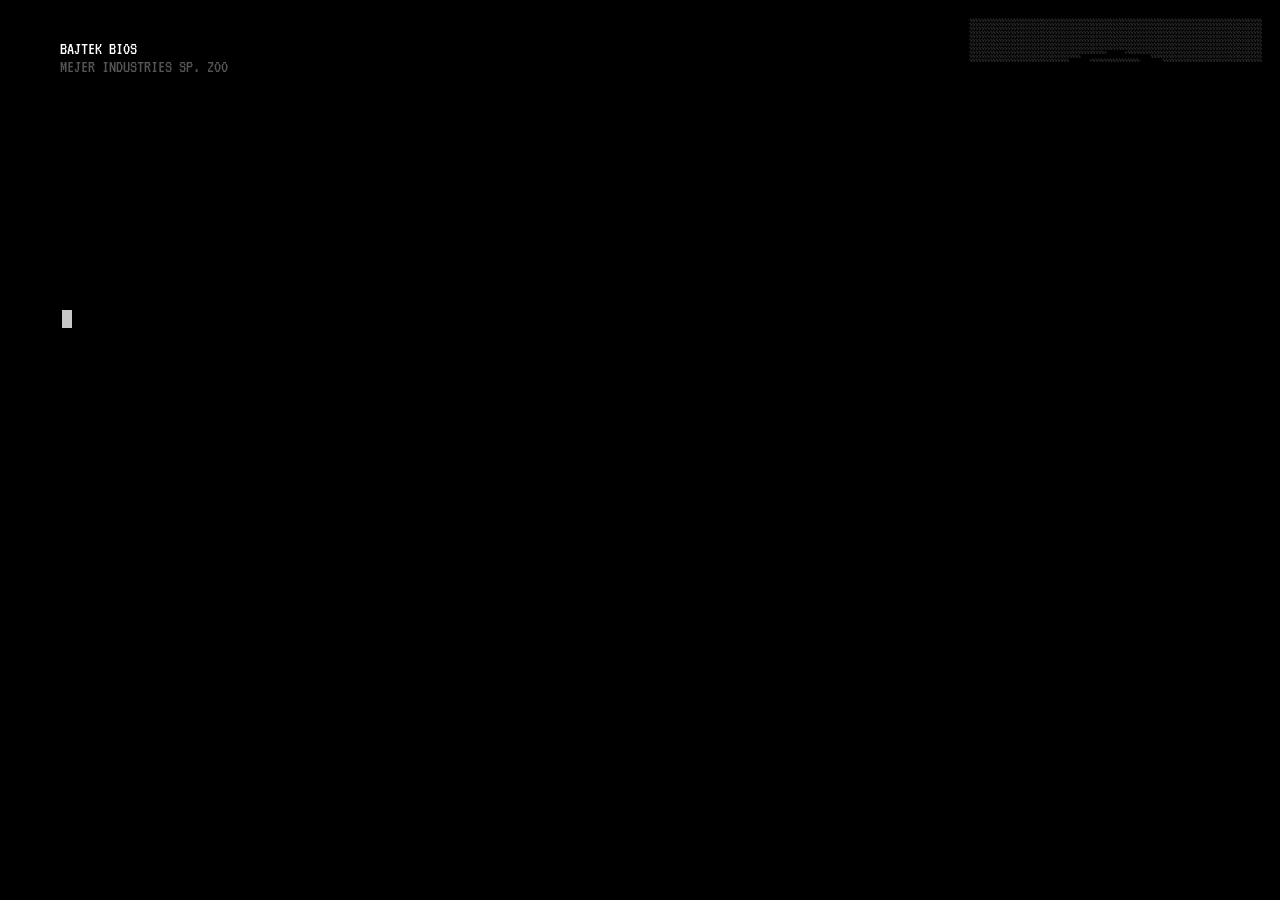
<file: docs/index.html>
<!DOCTYPE html>
<html lang="en">
<head>
  <meta charset="UTF-8">
  <meta name="viewport" content="width=device-width, initial-scale=1.0">
  <title>Bartosz Makowski</title>
  <link rel="preconnect" href="https://fonts.googleapis.com">
  <link href="https://fonts.googleapis.com/css2?family=VT323&display=swap" rel="stylesheet">
  <link rel="stylesheet" href="style.css">
</head>
<body>

  <div id="boot-screen">
    <div id="boot-lines"></div>
    <pre id="boot-ascii" aria-hidden="true">%%%%%%%%%%%%%%%%%%%%%%%%%%%%%%%%%%%%%%%%%%%%%%%%%%%%%%%%%%%%%%%%%%%%%%%%%%%%%%%%%%%%%%%%%%%%%%%%%%%%
%%%%%%%%%%%%%%%%%%%%%%%%%%%%%%%%%%%%%%%%%%%%%%%%%%%%%%%%%%%%%%%%%%%%%%%%%%%%%%%%%%%%%%%%%%%%%%%%%%%%
%%%%%%%%%%%%%%%%%%%%%%%%%%%%%%%%%%%%%%%%%%%%%%%%%%%%%%%%%%%%%%%%%%%%%%%%%%%%%%%%%%%%%%%%%%%%%%%%%%%%
%%%%%%%%%%%%%%%%%%%%%%%%%%%%%%%%%%%%%%%%%%%%%%%%%%%%%%%%%%%%%%%%%%%%%%%%%%%%%%%%%%%%%%%%%%%%%%%%%%%%
%%%%%%%%%%%%%%%%%%%%%%%%%%%%%%%%%%%%%%%%%%%%%%%%%%%%%%%%%%%%%%%%%%%%%%%%%%%%%%%%%%%%%%%%%%%%%%%%%%%%
%%%%%%%%%%%%%%%%%%%%%%%%%%%%%%%%%%%%%%%%%%%%%%%%%%%%%%%%%%%%%%%%%%%%%%%%%%%%%%%%%%%%%%%%%%%%%%%%%%%%
%%%%%%%%%%%%%%%%%%%%%%%%%%%%%%%%%%%%%%%%%%%%%%%%%%%%%%%%%%%%%%%%%%%%%%%%%%%%%%%%%%%%%%%%%%%%%%%%%%%%
%%%%%%%%%%%%%%%%%%%%%%%%%%%%%%%%%%%%%%%%%%%%%%%%%%%%%%%%%%%%%%%%%%%%%%%%%%%%%%%%%%%%%%%%%%%%%%%%%%%%
%%%%%%%%%%%%%%%%%%%%%%%%%%%%%%%%%%%%%%%%%%%%%%=      +%%%%%%%%%%%%%%%%%%%%%%%%%%%%%%%%%%%%%%%%%%%%%%
%%%%%%%%%%%%%%%%%%%%%%%%%%%%%%%%%%%%%%                        %%%%%%%%%%%%%%%%%%%%%%%%%%%%%%%%%%%%%%
%%%%%%%%%%%%%%%%%%%%%%%%%%%%%%%%%%       +%%%%%%%%%%%%%%%%-       %%%%%%%%%%%%%%%%%%%%%%%%%%%%%%%%%%
%%%%%%%%%%%%%%%%%%%%%%%%%%%%%%%     #%%%%%%%%%%%%%%%%%%%%%%%%%%=     %%%%%%%%%%%%%%%%%%%%%%%%%%%%%%%
%%%%%%%%%%%%%%%%%%%%%%%%%%%%     %%%%%%%%%%%%%%%%%%%%%%%%%%%%%%%%%%     %%%%%%%%%%%%%%%%%%%%%%%%%%%%
%%%%%%%%%%%%%%%%%%%%%%%%%%    %%%%%%%%%%%%%%%%%%%%%%%%%%%%%%%%%%%%%%%%    %%%%%%%%%%%%%%%%%%%%%%%%%%
%%%%%%%%%%%%%%%%%%%%%%%%    %%%%%%%%%%%%%%%%%%%%%%%%%%%%%%%%%%%%%%%%%%%%    %%%%%%%%%%%%%%%%%%%%%%%%
%%%%%%%%%%%%%%%%%%%%%%=   %%%%%%%%%%%%%%%%%%%%%%%%%%%%%%%%%%%%%%%%%%%%%%%%   %%%%%%%%%%%%%%%%%%%%%%%
%%%%%%%%%%%%%%%%%%%%%   =%%%%%%%%%%%%%%%%%%%%%%%%%%%%%%%%%%%%%%%%%%%%%%%%%%.   %%%%%%%%%%%%%%%%%%%%%
%%%%%%%%%%%%%%%%%%%%   %%%%%%%%%%%%%%%%%%%%%%%%%%%%%%%%%%%%%%%%%%%%%%%%%%%%%%   %%%%%%%%%%%%%%%%%%%%
%%%%%%%%%%%%%%%%%%%   %%%%%%%%%%%%%%%%%%%%%%%%%%%%%%%%%%%%%%%%%%%%%%%%%%%%%%%%   %%%%%%%%%%%%%%%%%%%
%%%%%%%%%%%%%%%%%%   %%%%%%%%%%%%%%%%%%%%%%%%%%%%%%%%%%%%%%%%%%%%%%%%%%%%%%%%%%   %%%%%%%%%%%%%%%%%%
%%%%%%%%%%%%%%%%%   %%%%%%%%%%%%%%%%%%%%%%%%%%%%%%%%%%%%%%%%%%%%%%%%%%%%%%%%%%%%   %%%%%%%%%%%%%%%%%
%%%%%%%%%%%%%%%%%%%%%%%%%%%%%%%%%%%%%%%%%%%%%%%%%%%%%%%%%%%%%%%%%%%%%%%%%%%%%%%%%%%%%%%%%%%%%%%%%%%%
%%%%%%%%%%%     %%%%%%%%%%     %%%%%%%%%%%%%%%%%%%%%%%      %%%%%%%%%%%%%       %%%%     %%%%%%%%%%%
%%%%%%%%%%%      %%%%%%%%%     %%%%%%%%%%%%%%%%%%%%%%%       %%%%%%%%%%%%       %%%%    .%%%%%%%%%%%
%%%%%%%%%%%       %%%%%%%%     %%%%%%%%%%%%%%%%%%%%%%%        %%%%%%%%%%        %%%%%%%%%%%%%%%%%%%%
%%%%%%%%%%%        %%%%%%%     %%%%%%%%%%*-*%%%%%%%%%%        *%%%%%%%%         %%%%%%%%%%%%%%%%%%%%
%%%%%%%%%%%          %%%%%     %%%%%%           %%%%%%         %%%%%%%.         %%%%    .%%%%%%%%%%%
%%%%%%%%%%%     %     %%%%     %%%%      -#:     .%%%%     :    %%%%%%    %     %%%%    .%%%%%%%%%%%
%%%%%%%%%%%     %%     %%%     %%%%%%-.%%%%%%     %%%%     %     %%%%    %%     %%%%    .%%%%%%%%%%%
%%%%%%%%%%%     %%%     %%     %%%%%%%%%%%%:      %%%%     %%    #%%     %%     %%%%    .%%%%%%%%%%%
%%%%%%%%%%%     %%%%:          %%%%%              %%%%     %%%    %     %%%     %%%%    .%%%%%%%%%%%
%%%%%%%%%%%     %%%%%%         %%%+     %%%%%     %%%%     %%%         %%%%     %%%%    .%%%%%%%%%%%
%%%%%%%%%%%     %%%%%%%        %%%     %%%%%%     %%%%     %%%%       =%%%%     %%%%    .%%%%%%%%%%%
%%%%%%%%%%%     %%%%%%%%       %%%      %%%       %%%%     %%%%%      %%%%%     %%%%    .%%%%%%%%%%%
%%%%%%%%%%%     %%%%%%%%%-     %%%%               %%%%     %%%%%#    %%%%%%     %%%%    .%%%%%%%%%%%
%%%%%%%%%%%%%%%%%%%%%%%%%%%%%%%%%%%%%%=  =%%%%%%%%%%%%%%%%%%%%%%%%%%%%%%%%%%%%%%%%%%%%%%%%%%%%%%%%%%
%%%%%%%%%%%%%%%%%%   %%%%%%%%%%%%%%%%%%%%%%%%%%%%%%%%%%%%%%%%%%%%%%%%%%%%%%%%%%   %%%%%%%%%%%%%%%%%%
%%%%%%%%%%%%%%%%%%%   %%%%%%%%%%%%%%%%%%%%%%%%%%%%%%%%%%%%%%%%%%%%%%%%%%%%%%%%   %%%%%%%%%%%%%%%%%%%
%%%%%%%%%%%%%%%%%%%%   %%%%%%%%%%%%%%%%%%%%%%%%%%%%%%%%%%%%%%%%%%%%%%%%%%%%%%   %%%%%%%%%%%%%%%%%%%%
%%%%%%%%%%%%%%%%%%%%%   %%%%%%%%%%%%%%%%%%%%%%%%%%%%%%%%%%%%%%%%%%%%%%%%%%%:   %%%%%%%%%%%%%%%%%%%%%
%%%%%%%%%%%%%%%%%%%%%%.   %%%%%%%%%%%%%%%%%%%%%%%%%%%%%%%%%%%%%%%%%%%%%%%%   *%%%%%%%%%%%%%%%%%%%%%%
%%%%%%%%%%%%%%%%%%%%%%%%    %%%%%%%%%%%%%%%%%%%%%%%%%%%%%%%%%%%%%%%%%%%%    %%%%%%%%%%%%%%%%%%%%%%%%
%%%%%%%%%%%%%%%%%%%%%%%%%%    %%%%%%%%%%%%%%%%%%%%%%%%%%%%%%%%%%%%%%%%    %%%%%%%%%%%%%%%%%%%%%%%%%%
%%%%%%%%%%%%%%%%%%%%%%%%%%%%     %%%%%%%%%%%%%%%%%%%%%%%%%%%%%%%%%%     %%%%%%%%%%%%%%%%%%%%%%%%%%%%
%%%%%%%%%%%%%%%%%%%%%%%%%%%%%%*     %%%%%%%%%%%%%%%%%%%%%%%%%%%%     %%%%%%%%%%%%%%%%%%%%%%%%%%%%%%%
%%%%%%%%%%%%%%%%%%%%%%%%%%%%%%%%%%                                %%%%%%%%%%%%%%%%%%%%%%%%%%%%%%%%%%
%%%%%%%%%%%%%%%%%%%%%%%%%%%%%%%%%%%%%%                        %%%%%%%%%%%%%%%%%%%%%%%%%%%%%%%%%%%%%%
%%%%%%%%%%%%%%%%%%%%%%%%%%%%%%%%%%%%%%%%%%%%%%%%%%%%%%%%%%%%%%%%%%%%%%%%%%%%%%%%%%%%%%%%%%%%%%%%%%%%
%%%%%%%%%%%%%%%%%%%%%%%%%%%%%%%%%%%%%%%%%%%%%%%%%%%%%%%%%%%%%%%%%%%%%%%%%%%%%%%%%%%%%%%%%%%%%%%%%%%%
%%%%%%%%%%%%%%%%%%%%%%%%%%%%%%%%%%%%%%%%%%%%%%%%%%%%%%%%%%%%%%%%%%%%%%%%%%%%%%%%%%%%%%%%%%%%%%%%%%%%
%%%%%%%%%%%%%%%%%%%%%%%%%%%%%%%%%%%%%%%%%%%%%%%%%%%%%%%%%%%%%%%%%%%%%%%%%%%%%%%%%%%%%%%%%%%%%%%%%%%%
%%%%%%%%%%%%%%%%%%%%%%%%%%%%%%%%%%%%%%%%%%%%%%%%%%%%%%%%%%%%%%%%%%%%%%%%%%%%%%%%%%%%%%%%%%%%%%%%%%%%
%%%%%%%%%%%%%%%%%%%%%%%%%%%%%%%%%%%%%%%%%%%%%%%%%%%%%%%%%%%%%%%%%%%%%%%%%%%%%%%%%%%%%%%%%%%%%%%%%%%%
%%%%%%%%%%%%%%%%%%%%%%%%%%%%%%%%%%%%%%%%%%%%%%%%%%%%%%%%%%%%%%%%%%%%%%%%%%%%%%%%%%%%%%%%%%%%%%%%%%%%
%%%%%%%%%%%%%%%%%%%%%%%%%%%%%%%%%%%%%%%%%%%%%%%%%%%%%%%%%%%%%%%%%%%%%%%%%%%%%%%%%%%%%%%%%%%%%%%%%%%%</pre>
    <span id="boot-cursor"></span>
  </div>

  <div id="loading-screen">
    <div id="loading-title">MacOSski</div>
    <div id="loading-subtitle">Bartek Makowski CV</div>
    <div id="loading-bar-outer"><div id="loading-bar-inner"></div></div>
  </div>

  <div id="desktop">

    <div id="wallpaper-mark" aria-hidden="true">BARTOSZ MAKOWSKI</div>

    <div class="desktop-icon" style="top:20px; left:20px;" ondblclick="openWindow('cv-window')">
      <div class="icon-img">
        <svg viewBox="0 0 48 48">
          <polygon points="10,2 34,2 40,8 40,46 10,46" fill="#fff" stroke="#000" stroke-width="2"/>
          <polygon points="34,2 40,8 34,8" fill="#ddd" stroke="#000" stroke-width="2"/>
          <line x1="15" y1="17" x2="35" y2="17" stroke="#aaa" stroke-width="1.5"/>
          <line x1="15" y1="22" x2="35" y2="22" stroke="#aaa" stroke-width="1.5"/>
          <line x1="15" y1="27" x2="35" y2="27" stroke="#aaa" stroke-width="1.5"/>
          <line x1="15" y1="32" x2="30" y2="32" stroke="#aaa" stroke-width="1.5"/>
          <line x1="15" y1="37" x2="33" y2="37" stroke="#aaa" stroke-width="1.5"/>
        </svg>
      </div>
      <span class="icon-label">CV.doc</span>
    </div>

    <div class="desktop-icon" style="top:120px; left:20px;" ondblclick="openWindow('skills-window')">
      <div class="icon-img">
        <svg viewBox="0 0 48 48">
          <rect x="4" y="4" width="40" height="28" rx="2" fill="#c0c0c0" stroke="#000" stroke-width="2"/>
          <rect x="8" y="8" width="32" height="20" fill="#111"/>
          <rect x="17" y="32" width="14" height="5" fill="#c0c0c0" stroke="#000" stroke-width="1.5"/>
          <rect x="11" y="37" width="26" height="3" fill="#c0c0c0" stroke="#000" stroke-width="1.5"/>
        </svg>
      </div>
      <span class="icon-label">My Computer</span>
    </div>

    <div class="desktop-icon" style="top:220px; left:20px;" ondblclick="openWindow('explorer-window')">
      <div class="icon-img">
        <svg viewBox="0 0 48 48">
          <path d="M4 16 L4 42 L44 42 L44 20 L22 20 L18 16 Z" fill="#f0d060" stroke="#000" stroke-width="2"/>
          <rect x="4" y="20" width="40" height="22" fill="#f5d870" stroke="#000" stroke-width="2"/>
        </svg>
      </div>
      <span class="icon-label">Projects</span>
    </div>

    <div class="desktop-icon" style="top:320px; left:20px;" ondblclick="openWindow('terminal-window')">
      <div class="icon-img">
        <svg viewBox="0 0 48 48">
          <rect x="4" y="4" width="40" height="40" rx="2" fill="#0a0a0a" stroke="#555" stroke-width="2"/>
          <polyline points="11,19 19,24 11,29" fill="none" stroke="#0f0" stroke-width="2.5" stroke-linecap="round" stroke-linejoin="round"/>
          <rect x="22" y="21" width="10" height="6" fill="#0f0"/>
        </svg>
      </div>
      <span class="icon-label">Terminal</span>
    </div>

    <div class="desktop-icon" style="top:420px; left:20px;" ondblclick="openWindow('about-window')">
      <div class="icon-img">
        <svg viewBox="0 0 48 48">
          <circle cx="24" cy="24" r="20" fill="#00007c" stroke="#fff" stroke-width="1.5"/>
          <circle cx="24" cy="15" r="3" fill="#fff"/>
          <rect x="21" y="21" width="6" height="14" rx="1" fill="#fff"/>
        </svg>
      </div>
      <span class="icon-label">About Me</span>
    </div>

    <div class="win95-window" id="cv-window" style="top:30px; left:160px; width:700px; height:550px;">
      <div class="title-bar" onmousedown="startDrag(event,'cv-window')">
        <span class="title-bar-text">Microsoft Word - BM_CV.doc</span>
        <div class="title-bar-controls">
          <button onclick="minimizeWindow('cv-window')">_</button>
          <button onclick="maximizeWindow('cv-window')">&#9633;</button>
          <button onclick="closeWindow('cv-window')">X</button>
        </div>
      </div>
      <div class="menu-bar">
        <span>File</span><span>Edit</span><span>View</span><span>Insert</span><span>Format</span><span>Tools</span><span>Help</span>
      </div>
      <div class="word-toolbar">
        <select><option>Times New Roman</option></select>
        <select style="width:50px"><option>12</option></select>
        <button><b>B</b></button><button><i>I</i></button><button><u>U</u></button>
      </div>
      <div class="word-ruler"></div>
      <div class="word-document">
        <div class="word-page" id="cv-content"></div>
      </div>
      <div class="status-bar">
        <div class="status-bar-field" style="flex:2;">Page 1</div>
        <div class="status-bar-field" style="flex:1;">Sec 1</div>
        <div class="status-bar-field" style="flex:1;">Col 1</div>
      </div>
    </div>

    <div class="win95-window" id="skills-window" style="top:60px; left:200px; width:540px; height:400px;">
      <div class="title-bar" onmousedown="startDrag(event,'skills-window')">
        <span class="title-bar-text">My Computer - Skills &amp; Technologies</span>
        <div class="title-bar-controls">
          <button onclick="minimizeWindow('skills-window')">_</button>
          <button onclick="maximizeWindow('skills-window')">&#9633;</button>
          <button onclick="closeWindow('skills-window')">X</button>
        </div>
      </div>
      <div class="menu-bar">
        <span>File</span><span>Edit</span><span>View</span><span>Help</span>
      </div>
      <div class="window-body mycomp-body">
        <div id="drive-row" class="drive-row"></div>
        <div id="skills-content" class="file-grid"></div>
      </div>
      <div class="status-bar">
        <div class="status-bar-field" style="flex:1;" id="skills-status"></div>
      </div>
    </div>

    <div class="win95-window" id="explorer-window" style="top:50px; left:240px; width:600px; height:420px;">
      <div class="title-bar" onmousedown="startDrag(event,'explorer-window')">
        <span class="title-bar-text">Windows Explorer - C:\Bartosz\Projects</span>
        <div class="title-bar-controls">
          <button onclick="minimizeWindow('explorer-window')">_</button>
          <button onclick="maximizeWindow('explorer-window')">&#9633;</button>
          <button onclick="closeWindow('explorer-window')">X</button>
        </div>
      </div>
      <div class="menu-bar">
        <span>File</span><span>Edit</span><span>View</span><span>Tools</span><span>Help</span>
      </div>
      <div style="display:flex; flex:1; overflow:hidden;">
        <div class="explorer-sidebar" id="explorer-sidebar"></div>
        <div class="explorer-main" id="explorer-content"></div>
      </div>
      <div class="status-bar">
        <div class="status-bar-field" style="flex:1;" id="explorer-status">0 object(s)</div>
      </div>
    </div>

    <div class="win95-window" id="terminal-window" style="top:80px; left:280px; width:560px; height:380px;">
      <div class="title-bar" onmousedown="startDrag(event,'terminal-window')">
        <span class="title-bar-text">C:\WINDOWS\system32\cmd.exe</span>
        <div class="title-bar-controls">
          <button onclick="minimizeWindow('terminal-window')">_</button>
          <button onclick="maximizeWindow('terminal-window')">&#9633;</button>
          <button onclick="closeWindow('terminal-window')">X</button>
        </div>
      </div>
      <div class="terminal-body" id="terminal-output"><span class="output">MAKOWSKI_OS [Version 2.0.2026]
(C) Bartosz Makowski. All rights reserved.

Type <span class="highlight">help</span> for available commands.

</span></div>
      <div class="terminal-input-line" style="padding:0 12px 8px; background:#000;">
        <span class="prompt">C:\Bartosz&gt; </span>
        <input type="text" id="terminal-input" autocomplete="off" spellcheck="false">
      </div>
    </div>

    <div class="win95-window" id="about-window" style="top:100px; left:320px; width:420px; height:360px;">
      <div class="title-bar" onmousedown="startDrag(event,'about-window')">
        <span class="title-bar-text">About - Bartosz Makowski</span>
        <div class="title-bar-controls">
          <button onclick="closeWindow('about-window')">X</button>
        </div>
      </div>
      <div class="window-body" style="background:#c0c0c0; padding:20px; display:flex; flex-direction:column; align-items:center; text-align:center;">
        <div id="about-photo" style="margin-bottom:10px;"></div>
        <div id="about-name" style="font-size:18px; font-weight:bold; margin-bottom:6px;"></div>
        <div id="about-title" style="font-size:12px; color:#555; margin-bottom:14px;"></div>
        <div id="about-text" style="font-size:11px; text-align:left; line-height:1.6; max-width:340px; border:1px inset; border-color:grey #fff #fff grey; background:#fff; padding:12px;"></div>
        <div id="about-links" style="margin-top:12px; font-size:11px;"></div>
      </div>
    </div>

  </div>

  <div id="taskbar">
    <button id="start-btn" onclick="toggleStartMenu()">
      <svg class="start-logo" viewBox="0 0 18 18">
        <rect x="1" y="1" width="7" height="7" fill="#f44336"/>
        <rect x="10" y="1" width="7" height="7" fill="#4caf50"/>
        <rect x="1" y="10" width="7" height="7" fill="#2196f3"/>
        <rect x="10" y="10" width="7" height="7" fill="#ffc107"/>
      </svg>
      Start
    </button>
    <div class="taskbar-items" id="taskbar-items"></div>
    <div id="taskbar-clock"></div>
  </div>

  <div id="start-menu">
    <div class="start-menu-sidebar"><span>Bartosz Makowski</span></div>
    <div class="start-menu-items">
      <div class="start-menu-item" onclick="openWindow('cv-window');closeStartMenu();">
        <span class="sm-icon"><svg width="20" height="20" viewBox="0 0 48 48"><polygon points="10,2 34,2 40,8 40,46 10,46" fill="#fff" stroke="#000" stroke-width="3"/><polygon points="34,2 40,8 34,8" fill="#ddd" stroke="#000" stroke-width="3"/><line x1="15" y1="17" x2="35" y2="17" stroke="#aaa" stroke-width="2"/><line x1="15" y1="24" x2="35" y2="24" stroke="#aaa" stroke-width="2"/><line x1="15" y1="31" x2="30" y2="31" stroke="#aaa" stroke-width="2"/></svg></span> CV.doc
      </div>
      <div class="start-menu-item" onclick="openWindow('skills-window');closeStartMenu();">
        <span class="sm-icon"><svg width="20" height="20" viewBox="0 0 48 48"><rect x="4" y="4" width="40" height="28" rx="2" fill="#c0c0c0" stroke="#000" stroke-width="3"/><rect x="8" y="8" width="32" height="20" fill="#111"/><rect x="17" y="32" width="14" height="5" fill="#c0c0c0" stroke="#000" stroke-width="2"/><rect x="11" y="37" width="26" height="3" fill="#c0c0c0" stroke="#000" stroke-width="2"/></svg></span> My Computer
      </div>
      <div class="start-menu-item" onclick="openWindow('explorer-window');closeStartMenu();">
        <span class="sm-icon"><svg width="20" height="20" viewBox="0 0 48 48"><path d="M4 16 L4 42 L44 42 L44 20 L22 20 L18 16 Z" fill="#f0d060" stroke="#000" stroke-width="3"/><rect x="4" y="20" width="40" height="22" fill="#f5d870" stroke="#000" stroke-width="3"/></svg></span> Projects
      </div>
      <div class="start-menu-item" onclick="openWindow('terminal-window');closeStartMenu();">
        <span class="sm-icon"><svg width="20" height="20" viewBox="0 0 48 48"><rect x="4" y="4" width="40" height="40" rx="2" fill="#0a0a0a" stroke="#555" stroke-width="3"/><polyline points="11,19 19,24 11,29" fill="none" stroke="#0f0" stroke-width="3" stroke-linecap="round" stroke-linejoin="round"/><rect x="22" y="21" width="10" height="6" fill="#0f0"/></svg></span> Terminal
      </div>
      <div class="start-menu-item" onclick="openWindow('about-window');closeStartMenu();">
        <span class="sm-icon"><svg width="20" height="20" viewBox="0 0 48 48"><circle cx="24" cy="24" r="20" fill="#00007c" stroke="#fff" stroke-width="2"/><circle cx="24" cy="15" r="3" fill="#fff"/><rect x="21" y="21" width="6" height="14" rx="1" fill="#fff"/></svg></span> About Me
      </div>
      <div class="start-menu-divider"></div>
      <div id="start-menu-links"></div>
    </div>
  </div>

  <script src="config.js"></script>
  <script src="app.js"></script>

</body>
</html>
</file>
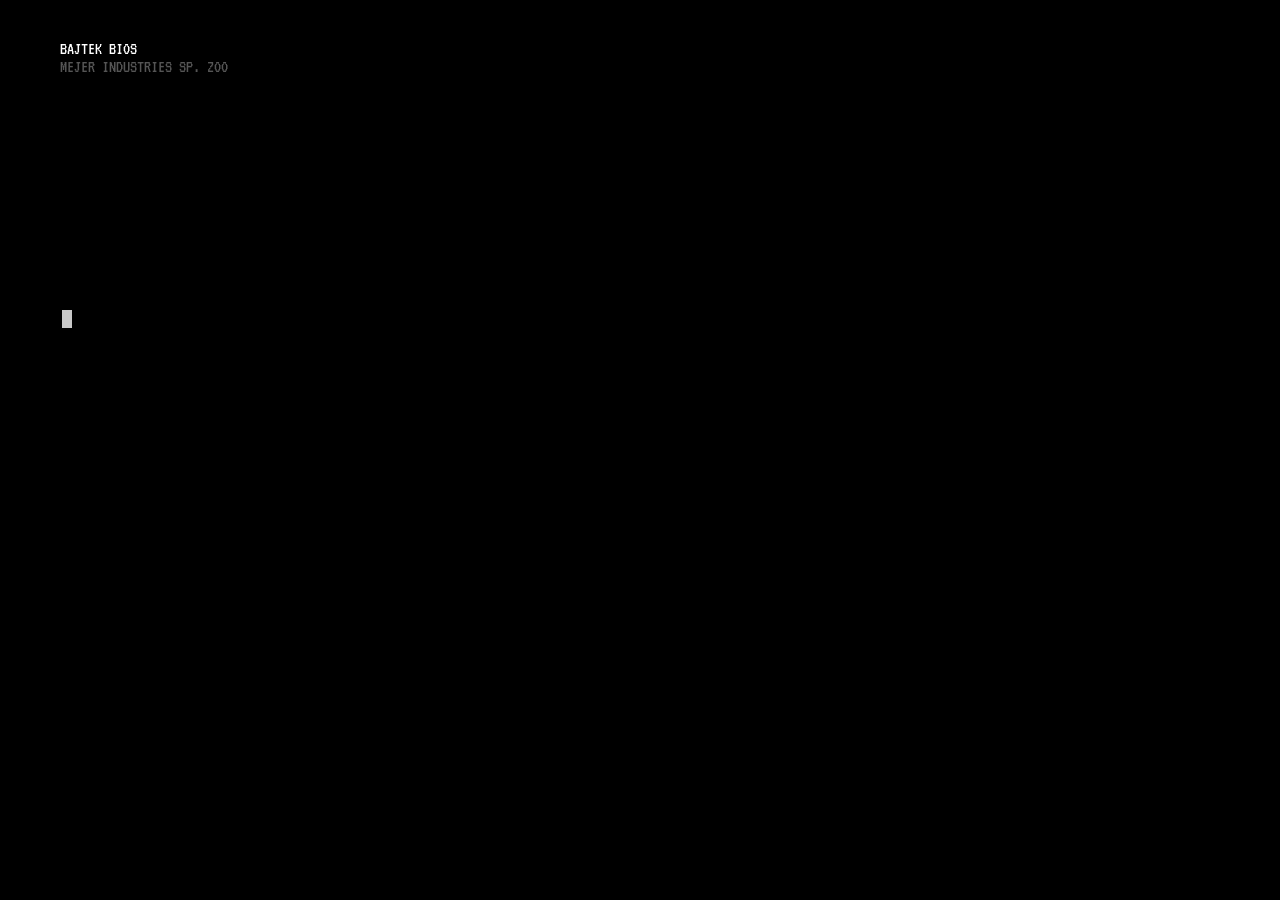
<file: public/index.html>
<!DOCTYPE html>
<html lang="en">
<head>
  <meta charset="UTF-8">
  <meta name="viewport" content="width=device-width, initial-scale=1.0">
  <title>Bartosz Makowski</title>
  <link rel="preconnect" href="https://fonts.googleapis.com">
  <link href="https://fonts.googleapis.com/css2?family=VT323&display=swap" rel="stylesheet">
  <link rel="stylesheet" href="style.css">
</head>
<body>

  <div id="boot-screen">
    <div id="boot-lines"></div>
    <span id="boot-cursor"></span>
  </div>

  <div id="loading-screen">
    <div id="loading-title">MacOSski</div>
    <div id="loading-subtitle">Bartek Makowski CV</div>
    <div id="loading-bar-outer"><div id="loading-bar-inner"></div></div>
  </div>

  <div id="desktop">

    <div class="desktop-icon" style="top:20px; left:20px;" ondblclick="openWindow('cv-window')">
      <div class="icon-img">
        <svg viewBox="0 0 48 48">
          <polygon points="10,2 34,2 40,8 40,46 10,46" fill="#fff" stroke="#000" stroke-width="2"/>
          <polygon points="34,2 40,8 34,8" fill="#ddd" stroke="#000" stroke-width="2"/>
          <line x1="15" y1="17" x2="35" y2="17" stroke="#aaa" stroke-width="1.5"/>
          <line x1="15" y1="22" x2="35" y2="22" stroke="#aaa" stroke-width="1.5"/>
          <line x1="15" y1="27" x2="35" y2="27" stroke="#aaa" stroke-width="1.5"/>
          <line x1="15" y1="32" x2="30" y2="32" stroke="#aaa" stroke-width="1.5"/>
          <line x1="15" y1="37" x2="33" y2="37" stroke="#aaa" stroke-width="1.5"/>
        </svg>
      </div>
      <span class="icon-label">CV.doc</span>
    </div>

    <div class="desktop-icon" style="top:120px; left:20px;" ondblclick="openWindow('skills-window')">
      <div class="icon-img">
        <svg viewBox="0 0 48 48">
          <rect x="4" y="4" width="40" height="28" rx="2" fill="#c0c0c0" stroke="#000" stroke-width="2"/>
          <rect x="8" y="8" width="32" height="20" fill="#111"/>
          <rect x="17" y="32" width="14" height="5" fill="#c0c0c0" stroke="#000" stroke-width="1.5"/>
          <rect x="11" y="37" width="26" height="3" fill="#c0c0c0" stroke="#000" stroke-width="1.5"/>
        </svg>
      </div>
      <span class="icon-label">My Computer</span>
    </div>

    <div class="desktop-icon" style="top:220px; left:20px;" ondblclick="openWindow('explorer-window')">
      <div class="icon-img">
        <svg viewBox="0 0 48 48">
          <path d="M4 16 L4 42 L44 42 L44 20 L22 20 L18 16 Z" fill="#f0d060" stroke="#000" stroke-width="2"/>
          <rect x="4" y="20" width="40" height="22" fill="#f5d870" stroke="#000" stroke-width="2"/>
        </svg>
      </div>
      <span class="icon-label">Projects</span>
    </div>

    <div class="desktop-icon" style="top:320px; left:20px;" ondblclick="openWindow('terminal-window')">
      <div class="icon-img">
        <svg viewBox="0 0 48 48">
          <rect x="4" y="4" width="40" height="40" rx="2" fill="#0a0a0a" stroke="#555" stroke-width="2"/>
          <polyline points="11,19 19,24 11,29" fill="none" stroke="#0f0" stroke-width="2.5" stroke-linecap="round" stroke-linejoin="round"/>
          <rect x="22" y="21" width="10" height="6" fill="#0f0"/>
        </svg>
      </div>
      <span class="icon-label">Terminal</span>
    </div>

    <div class="desktop-icon" style="top:420px; left:20px;" ondblclick="openWindow('about-window')">
      <div class="icon-img">
        <svg viewBox="0 0 48 48">
          <circle cx="24" cy="24" r="20" fill="#00007c" stroke="#fff" stroke-width="1.5"/>
          <circle cx="24" cy="15" r="3" fill="#fff"/>
          <rect x="21" y="21" width="6" height="14" rx="1" fill="#fff"/>
        </svg>
      </div>
      <span class="icon-label">About Me</span>
    </div>

    <div class="win95-window" id="cv-window" style="top:30px; left:160px; width:700px; height:550px;">
      <div class="title-bar" onmousedown="startDrag(event,'cv-window')">
        <span class="title-bar-text">Microsoft Word - BM_CV.doc</span>
        <div class="title-bar-controls">
          <button onclick="minimizeWindow('cv-window')">_</button>
          <button onclick="maximizeWindow('cv-window')">&#9633;</button>
          <button onclick="closeWindow('cv-window')">X</button>
        </div>
      </div>
      <div class="menu-bar">
        <span>File</span><span>Edit</span><span>View</span><span>Insert</span><span>Format</span><span>Tools</span><span>Help</span>
      </div>
      <div class="word-toolbar">
        <select><option>Times New Roman</option></select>
        <select style="width:50px"><option>12</option></select>
        <button><b>B</b></button><button><i>I</i></button><button><u>U</u></button>
      </div>
      <div class="word-ruler"></div>
      <div class="word-document">
        <div class="word-page" id="cv-content"></div>
      </div>
      <div class="status-bar">
        <div class="status-bar-field" style="flex:2;">Page 1</div>
        <div class="status-bar-field" style="flex:1;">Sec 1</div>
        <div class="status-bar-field" style="flex:1;">Col 1</div>
      </div>
    </div>

    <div class="win95-window" id="skills-window" style="top:60px; left:200px; width:520px; height:460px;">
      <div class="title-bar" onmousedown="startDrag(event,'skills-window')">
        <span class="title-bar-text">My Computer - Skills &amp; Technologies</span>
        <div class="title-bar-controls">
          <button onclick="minimizeWindow('skills-window')">_</button>
          <button onclick="maximizeWindow('skills-window')">&#9633;</button>
          <button onclick="closeWindow('skills-window')">X</button>
        </div>
      </div>
      <div class="window-body" style="background:#c0c0c0;">
        <div id="skills-content" class="skills-content"></div>
      </div>
    </div>

    <div class="win95-window" id="explorer-window" style="top:50px; left:240px; width:600px; height:420px;">
      <div class="title-bar" onmousedown="startDrag(event,'explorer-window')">
        <span class="title-bar-text">Windows Explorer - C:\Bartosz\Projects</span>
        <div class="title-bar-controls">
          <button onclick="minimizeWindow('explorer-window')">_</button>
          <button onclick="maximizeWindow('explorer-window')">&#9633;</button>
          <button onclick="closeWindow('explorer-window')">X</button>
        </div>
      </div>
      <div class="menu-bar">
        <span>File</span><span>Edit</span><span>View</span><span>Tools</span><span>Help</span>
      </div>
      <div style="display:flex; flex:1; overflow:hidden;">
        <div class="explorer-sidebar" id="explorer-sidebar"></div>
        <div class="explorer-main" id="explorer-content"></div>
      </div>
      <div class="status-bar">
        <div class="status-bar-field" style="flex:1;" id="explorer-status">0 object(s)</div>
      </div>
    </div>

    <div class="win95-window" id="terminal-window" style="top:80px; left:280px; width:560px; height:380px;">
      <div class="title-bar" onmousedown="startDrag(event,'terminal-window')">
        <span class="title-bar-text">C:\WINDOWS\system32\cmd.exe</span>
        <div class="title-bar-controls">
          <button onclick="minimizeWindow('terminal-window')">_</button>
          <button onclick="maximizeWindow('terminal-window')">&#9633;</button>
          <button onclick="closeWindow('terminal-window')">X</button>
        </div>
      </div>
      <div class="terminal-body" id="terminal-output"><span class="output">MAKOWSKI_OS [Version 1.0.2026]
(C) Bartosz Makowski. All rights reserved.

Type <span class="highlight">help</span> for available commands.

</span></div>
      <div class="terminal-input-line" style="padding:0 12px 8px; background:#000;">
        <span class="prompt">C:\Bartosz&gt; </span>
        <input type="text" id="terminal-input" autocomplete="off" spellcheck="false">
      </div>
    </div>

    <div class="win95-window" id="about-window" style="top:100px; left:320px; width:420px; height:360px;">
      <div class="title-bar" onmousedown="startDrag(event,'about-window')">
        <span class="title-bar-text">About - Bartosz Makowski</span>
        <div class="title-bar-controls">
          <button onclick="closeWindow('about-window')">X</button>
        </div>
      </div>
      <div class="window-body" style="background:#c0c0c0; padding:20px; display:flex; flex-direction:column; align-items:center; text-align:center;">
        <div id="about-photo" style="margin-bottom:10px;"></div>
        <div id="about-name" style="font-size:18px; font-weight:bold; margin-bottom:6px;"></div>
        <div id="about-title" style="font-size:12px; color:#555; margin-bottom:14px;"></div>
        <div id="about-text" style="font-size:11px; text-align:left; line-height:1.6; max-width:340px; border:1px inset; border-color:grey #fff #fff grey; background:#fff; padding:12px;"></div>
        <div id="about-links" style="margin-top:12px; font-size:11px;"></div>
      </div>
    </div>

  </div>

  <div id="taskbar">
    <button id="start-btn" onclick="toggleStartMenu()">
      <svg class="start-logo" viewBox="0 0 18 18">
        <rect x="1" y="1" width="7" height="7" fill="#f44336"/>
        <rect x="10" y="1" width="7" height="7" fill="#4caf50"/>
        <rect x="1" y="10" width="7" height="7" fill="#2196f3"/>
        <rect x="10" y="10" width="7" height="7" fill="#ffc107"/>
      </svg>
      Start
    </button>
    <div class="taskbar-items" id="taskbar-items"></div>
    <div id="taskbar-clock"></div>
  </div>

  <div id="start-menu">
    <div class="start-menu-sidebar"><span>Bartosz Makowski</span></div>
    <div class="start-menu-items">
      <div class="start-menu-item" onclick="openWindow('cv-window');closeStartMenu();">
        <span class="sm-icon"><svg width="20" height="20" viewBox="0 0 48 48"><polygon points="10,2 34,2 40,8 40,46 10,46" fill="#fff" stroke="#000" stroke-width="3"/><polygon points="34,2 40,8 34,8" fill="#ddd" stroke="#000" stroke-width="3"/><line x1="15" y1="17" x2="35" y2="17" stroke="#aaa" stroke-width="2"/><line x1="15" y1="24" x2="35" y2="24" stroke="#aaa" stroke-width="2"/><line x1="15" y1="31" x2="30" y2="31" stroke="#aaa" stroke-width="2"/></svg></span> CV.doc
      </div>
      <div class="start-menu-item" onclick="openWindow('skills-window');closeStartMenu();">
        <span class="sm-icon"><svg width="20" height="20" viewBox="0 0 48 48"><rect x="4" y="4" width="40" height="28" rx="2" fill="#c0c0c0" stroke="#000" stroke-width="3"/><rect x="8" y="8" width="32" height="20" fill="#111"/><rect x="17" y="32" width="14" height="5" fill="#c0c0c0" stroke="#000" stroke-width="2"/><rect x="11" y="37" width="26" height="3" fill="#c0c0c0" stroke="#000" stroke-width="2"/></svg></span> My Computer
      </div>
      <div class="start-menu-item" onclick="openWindow('explorer-window');closeStartMenu();">
        <span class="sm-icon"><svg width="20" height="20" viewBox="0 0 48 48"><path d="M4 16 L4 42 L44 42 L44 20 L22 20 L18 16 Z" fill="#f0d060" stroke="#000" stroke-width="3"/><rect x="4" y="20" width="40" height="22" fill="#f5d870" stroke="#000" stroke-width="3"/></svg></span> Projects
      </div>
      <div class="start-menu-item" onclick="openWindow('terminal-window');closeStartMenu();">
        <span class="sm-icon"><svg width="20" height="20" viewBox="0 0 48 48"><rect x="4" y="4" width="40" height="40" rx="2" fill="#0a0a0a" stroke="#555" stroke-width="3"/><polyline points="11,19 19,24 11,29" fill="none" stroke="#0f0" stroke-width="3" stroke-linecap="round" stroke-linejoin="round"/><rect x="22" y="21" width="10" height="6" fill="#0f0"/></svg></span> Terminal
      </div>
      <div class="start-menu-item" onclick="openWindow('about-window');closeStartMenu();">
        <span class="sm-icon"><svg width="20" height="20" viewBox="0 0 48 48"><circle cx="24" cy="24" r="20" fill="#00007c" stroke="#fff" stroke-width="2"/><circle cx="24" cy="15" r="3" fill="#fff"/><rect x="21" y="21" width="6" height="14" rx="1" fill="#fff"/></svg></span> About Me
      </div>
      <div class="start-menu-divider"></div>
      <div id="start-menu-links"></div>
    </div>
  </div>

  <script src="config.js"></script>
  <script src="app.js"></script>

</body>
</html>
</file>
<file: docs/style.css>
*, *::before, *::after {
  margin: 0;
  padding: 0;
  box-sizing: border-box;
}

html, body {
  width: 100%;
  height: 100%;
  overflow: hidden;
  font-family: 'MS Sans Serif', 'Segoe UI', Tahoma, Arial, sans-serif;
  font-size: 11px;
  background: #066c41;
  user-select: none;
}

#boot-screen {
  position: fixed;
  inset: 0;
  z-index: 10000;
  background: #000;
  display: flex;
  flex-direction: column;
  justify-content: flex-start;
  padding: 40px 60px;
  font-family: 'VT323', monospace;
  font-size: 18px;
  color: #c8c8c8;
  overflow: hidden;
  transition: opacity 0.6s;
}

#boot-ascii {
  position: absolute;
  top: 18px;
  right: 18px;
  margin: 0;
  color: rgba(200, 200, 200, 0.38);
  text-shadow: 1px 1px rgba(0, 0, 0, 0.45);
  font-size: clamp(2px, 0.38vw, 6px);
  line-height: 0.82;
  letter-spacing: 0;
  white-space: pre;
  pointer-events: none;
  user-select: none;
  max-width: 42vw;
  overflow: hidden;
}

#boot-screen.hidden {
  opacity: 0;
  pointer-events: none;
}

#boot-lines span {
  display: block;
  opacity: 0;
  white-space: pre;
}

#boot-lines span.visible {
  opacity: 1;
}

#boot-ascii span {
  display: block;
  opacity: 0;
  white-space: pre;
}

#boot-ascii span.visible {
  opacity: 1;
}

.boot-green  { color: #4caf50; }
.boot-yellow { color: #f0d060; }
.boot-white  { color: #fff; }
.boot-dim    { color: #555; }

#boot-cursor {
  display: inline-block;
  width: 10px;
  height: 18px;
  background: #c8c8c8;
  animation: blink-cursor 0.7s step-end infinite;
  vertical-align: bottom;
  margin-left: 2px;
}

@keyframes blink-cursor {
  0%, 100% { opacity: 1; }
  50%      { opacity: 0; }
}

#loading-screen {
  position: fixed;
  inset: 0;
  z-index: 9999;
  background: #3b3327;
  display: none;
  flex-direction: column;
  align-items: center;
  justify-content: center;
  font-family: 'VT323', monospace;
  background-image:
    repeating-linear-gradient(0deg, rgba(0,0,0,.15) 0px, rgba(0,0,0,.15) 2px, transparent 2px, transparent 4px),
    repeating-linear-gradient(90deg, rgba(0,0,0,.1) 0px, rgba(0,0,0,.1) 2px, transparent 2px, transparent 4px);
  transition: opacity 0.5s;
}

@media (max-width: 900px) {
  #boot-ascii {
    font-size: clamp(2px, 0.52vw, 4px);
    max-width: 48vw;
    opacity: 0.65;
  }
}

#loading-screen.hidden {
  opacity: 0;
  pointer-events: none;
}

#loading-title {
  font-size: 36px;
  color: #fff;
  margin-bottom: 6px;
  text-shadow: 2px 2px #000;
}

#loading-subtitle {
  font-size: 16px;
  color: #aaa;
  margin-bottom: 30px;
}

#loading-bar-outer {
  width: 300px;
  height: 22px;
  border: 2px solid #555;
  background: #222;
  padding: 2px;
}

#loading-bar-inner {
  width: 0%;
  height: 100%;
  background: #5aff5a;
  box-shadow: 0 0 8px rgba(90,255,90,0.5);
  transition: width 0.3s;
}

#desktop {
  position: fixed;
  inset: 0;
  bottom: 36px;
  background:
    radial-gradient(ellipse at center, #0a7a34 0%, #015f1d 55%, #013d13 100%);
  display: none;
  overflow: hidden;
}

#desktop.visible {
  display: block;
}

#desktop::after {
  content: '';
  position: absolute;
  inset: 0;
  pointer-events: none;
  z-index: 9000;
  background: repeating-linear-gradient(
    0deg,
    rgba(0,0,0,0.06) 0px,
    rgba(0,0,0,0.06) 1px,
    transparent 1px,
    transparent 3px
  );
}

.desktop-icon {
  position: absolute;
  width: 75px;
  text-align: center;
  cursor: pointer;
  padding: 4px;
}

.desktop-icon:hover .icon-label,
.desktop-icon:focus .icon-label {
  background: #000076;
  color: #fff;
}

.desktop-icon img,
.desktop-icon .icon-img {
  width: 48px;
  height: 48px;
  image-rendering: pixelated;
}

.icon-label {
  display: block;
  margin-top: 2px;
  font-size: 11px;
  color: #fff;
  text-shadow: 1px 1px #000;
  padding: 1px 3px;
  word-wrap: break-word;
}

.icon-img {
  display: flex;
  align-items: center;
  justify-content: center;
  margin: 0 auto;
}

.icon-img svg {
  width: 48px;
  height: 48px;
}

.win95-window {
  position: absolute;
  background: #c0c0c0;
  border: 2px outset #fff;
  border-color: #fafafa #5a5a5a #5a5a5a #fafafa;
  box-shadow: 1px 1px 0 #000;
  display: none;
  min-width: 320px;
  min-height: 200px;
  flex-direction: column;
  z-index: 100;
}

.win95-window.open {
  display: flex;
}

.win95-window.maximized {
  top: 0 !important;
  left: 0 !important;
  width: 100% !important;
  height: calc(100vh - 36px) !important;
}

.title-bar {
  display: flex;
  align-items: center;
  padding: 2px 3px;
  background: linear-gradient(90deg, #00007c, #1084d0);
  color: #fff;
  font-weight: bold;
  font-size: 12px;
  cursor: grab;
  flex-shrink: 0;
  height: 22px;
}

.title-bar.inactive {
  background: linear-gradient(90deg, #7b7d7b, #a0a0a0);
}

.title-bar-text {
  flex: 1;
  padding-left: 3px;
  white-space: nowrap;
  overflow: hidden;
  text-overflow: ellipsis;
}

.title-bar-controls {
  display: flex;
  gap: 2px;
}

.title-bar-controls button {
  width: 18px;
  height: 16px;
  border: 2px outset #fff;
  border-color: #fafafa #5a5a5a #5a5a5a #fafafa;
  background: #c0c0c0;
  font-size: 10px;
  display: flex;
  align-items: center;
  justify-content: center;
  cursor: pointer;
  padding: 0;
  line-height: 1;
  font-family: 'MS Sans Serif', Arial, sans-serif;
  font-weight: bold;
}

.title-bar-controls button:active {
  border-color: #5a5a5a #fafafa #fafafa #5a5a5a;
}

.window-body {
  flex: 1;
  overflow: auto;
  border: 2px inset #fff;
  border-color: grey #fff #fff grey;
  margin: 2px;
  padding: 0;
  background: #fff;
}

.menu-bar {
  display: flex;
  gap: 0;
  padding: 1px 2px;
  background: #c0c0c0;
  border-bottom: 1px solid #808080;
  flex-shrink: 0;
}

.menu-bar span {
  padding: 2px 8px;
  cursor: pointer;
  font-size: 11px;
}

.menu-bar span:hover {
  background: #00007c;
  color: #fff;
}

.status-bar {
  display: flex;
  height: 20px;
  border-top: 1px solid #fff;
  background: #c0c0c0;
  font-size: 11px;
  align-items: center;
  padding: 0 4px;
  flex-shrink: 0;
}

.status-bar-field {
  border: 1px inset #fff;
  border-color: grey #fff #fff grey;
  padding: 0 6px;
  margin-right: 4px;
  height: 16px;
  display: flex;
  align-items: center;
}

.word-toolbar {
  display: flex;
  gap: 1px;
  padding: 2px 4px;
  background: #c0c0c0;
  flex-shrink: 0;
  flex-wrap: wrap;
  border-bottom: 1px solid #808080;
}

.word-toolbar button {
  width: 24px;
  height: 22px;
  border: 1px outset #fff;
  border-color: #fafafa #808080 #808080 #fafafa;
  background: #c0c0c0;
  cursor: pointer;
  font-size: 10px;
  display: flex;
  align-items: center;
  justify-content: center;
}

.word-toolbar button:active {
  border-color: #808080 #fafafa #fafafa #808080;
}

.word-toolbar select {
  height: 22px;
  border: 1px inset;
  border-color: grey #fff #fff grey;
  font-size: 11px;
  background: #fff;
  padding: 0 2px;
}

.word-ruler {
  height: 18px;
  background: #fff;
  border-bottom: 1px solid #808080;
  position: relative;
  flex-shrink: 0;
  overflow: hidden;
}

.word-ruler::before {
  content: '';
  position: absolute;
  top: 12px;
  left: 60px;
  right: 60px;
  height: 1px;
  background: #000;
}

.word-document {
  flex: 1;
  background: #808080;
  overflow: auto;
  display: flex;
  justify-content: center;
  align-items: flex-start;
  padding: 20px;
}

.word-page {
  width: 600px;
  min-height: 800px;
  background: #fff;
  box-shadow: 2px 2px 8px rgba(0,0,0,0.3);
  padding: 60px;
  font-family: 'Times New Roman', Times, serif;
  font-size: 12pt;
  line-height: 1.5;
  color: #000;
}

.word-page h1 {
  font-size: 22pt;
  margin-bottom: 4px;
  color: #304263;
  border-bottom: 2px solid #304263;
  padding-bottom: 4px;
}

.word-page h2 {
  font-size: 14pt;
  color: #304263;
  margin-top: 16px;
  margin-bottom: 6px;
  border-bottom: 1px solid #ccc;
  padding-bottom: 2px;
}

.word-page h3 {
  font-size: 12pt;
  margin-top: 10px;
  margin-bottom: 2px;
}

.word-page .section-entry {
  margin-bottom: 10px;
  padding-left: 10px;
  border-left: 3px solid #e0e0e0;
}

.word-page .section-entry.highlight {
  border-left-color: #d4af37;
}

.word-page .entry-date {
  float: right;
  font-weight: bold;
  font-size: 10pt;
  color: #555;
}

.word-page .entry-subtitle {
  font-style: italic;
  color: #555;
  font-size: 10pt;
}

.word-page ul {
  margin: 4px 0 4px 20px;
  font-size: 10pt;
}

.word-page ul li {
  margin-bottom: 2px;
}

.word-page .contact-line {
  font-size: 10pt;
  color: #555;
  margin-bottom: 2px;
}

.word-page .skills-grid {
  display: flex;
  flex-wrap: wrap;
  gap: 6px;
  margin-top: 4px;
}

.word-page .skill-tag {
  display: inline-block;
  background: #304263;
  color: #fff;
  padding: 2px 8px;
  font-size: 9pt;
  border-radius: 2px;
}

.word-page .skill-tag.beginner {
  background: #808080;
}

.terminal-body {
  background: #000;
  color: #0f0;
  font-family: 'VT323', monospace;
  font-size: 16px;
  padding: 12px;
  flex: 1;
  overflow: auto;
  white-space: pre-wrap;
  word-wrap: break-word;
}

.terminal-body .prompt    { color: #0f0; }
.terminal-body .output    { color: #0f0; }
.terminal-body .cmd       { color: #fff; }
.terminal-body .highlight { color: #f0d060; }
.terminal-body .error     { color: #ff4444; }

.terminal-input-line {
  display: flex;
  align-items: center;
  color: #0f0;
  font-family: 'VT323', monospace;
  font-size: 16px;
  background: transparent;
  border: none;
  padding: 0;
}

.terminal-input-line span {
  white-space: pre;
}

#terminal-input {
  flex: 1;
  background: transparent;
  border: none;
  outline: none;
  color: #fff;
  font-family: 'VT323', monospace;
  font-size: 16px;
  caret-color: #0f0;
}

.explorer-sidebar {
  width: 180px;
  background: #fff;
  border-right: 2px inset;
  border-color: grey #fff #fff grey;
  overflow: auto;
  padding: 4px;
  font-size: 11px;
  flex-shrink: 0;
}

.explorer-sidebar .tree-item {
  padding: 2px 4px 2px 16px;
  cursor: pointer;
  white-space: nowrap;
}

.explorer-sidebar .tree-item:hover,
.explorer-sidebar .tree-item.active-tree {
  background: #000076;
  color: #fff;
}

.explorer-main {
  flex: 1;
  overflow: auto;
  padding: 10px;
  display: flex;
  flex-wrap: wrap;
  gap: 12px;
  align-content: flex-start;
  background: #fff;
}

.explorer-item {
  width: 80px;
  text-align: center;
  cursor: pointer;
  padding: 6px 2px;
}

.explorer-item:hover {
  background: #000076;
  color: #fff;
}

.explorer-item .exp-icon {
  font-size: 36px;
  margin-bottom: 2px;
  display: block;
}

.explorer-item .exp-label {
  font-size: 11px;
  word-wrap: break-word;
}

.mycomp-body {
  display: flex;
  flex-direction: column;
  background: #fff;
}

.drive-row {
  display: flex;
  gap: 8px;
  padding: 12px;
  border-bottom: 1px solid #c0c0c0;
  flex-shrink: 0;
}

.drive {
  width: 96px;
  padding: 4px 2px;
  text-align: center;
  cursor: pointer;
  font-size: 11px;
}

.drive svg { display: block; margin: 0 auto 4px; }

.drive.selected span {
  background: #000076;
  color: #fff;
  outline: 1px dotted #fff;
  outline-offset: -1px;
  padding: 0 2px;
}

.file-grid {
  flex: 1;
  overflow: auto;
  padding: 14px 10px;
  display: flex;
  flex-wrap: wrap;
  gap: 10px 6px;
  align-content: flex-start;
}

.file-item {
  width: 92px;
  text-align: center;
  cursor: pointer;
  font-size: 11px;
  padding: 2px;
}

.file-item svg { display: block; margin: 0 auto 4px; }

.file-item span {
  display: inline-block;
  padding: 0 2px;
  word-wrap: break-word;
}

.file-item.selected svg { filter: brightness(0.75) sepia(1) hue-rotate(190deg) saturate(4); }

.file-item.selected span {
  background: #000076;
  color: #fff;
  outline: 1px dotted #fff;
  outline-offset: -1px;
}

#taskbar {
  position: fixed;
  bottom: 0;
  left: 0;
  right: 0;
  height: 36px;
  background: #c0c0c0;
  z-index: 8000;
  border-top: 2px outset #fff;
  border-color: #fafafa #5a5a5a #5a5a5a #fafafa;
  display: none;
  align-items: center;
  padding: 2px 4px;
  gap: 3px;
}

#taskbar.visible {
  display: flex;
}

#start-btn {
  height: 28px;
  padding: 0 8px;
  border: 2px outset #fff;
  border-color: #fafafa #5a5a5a #5a5a5a #fafafa;
  background: #c0c0c0;
  cursor: pointer;
  font-weight: bold;
  font-size: 12px;
  display: flex;
  align-items: center;
  gap: 4px;
  flex-shrink: 0;
}

#start-btn:active,
#start-btn.pressed {
  border-color: #5a5a5a #fafafa #fafafa #5a5a5a;
}

#start-btn .start-logo {
  width: 18px;
  height: 18px;
}

.taskbar-items {
  display: flex;
  gap: 2px;
  flex: 1;
  overflow: hidden;
}

.taskbar-item {
  height: 28px;
  min-width: 120px;
  max-width: 160px;
  padding: 0 8px;
  border: 2px outset #fff;
  border-color: #fafafa #5a5a5a #5a5a5a #fafafa;
  background: #c0c0c0;
  cursor: pointer;
  font-size: 11px;
  display: flex;
  align-items: center;
  gap: 4px;
  overflow: hidden;
  white-space: nowrap;
  text-overflow: ellipsis;
}

.taskbar-item.active {
  border-color: #5a5a5a #fafafa #fafafa #5a5a5a;
  background: #b0b0b0;
}

#taskbar-clock {
  height: 28px;
  padding: 0 10px;
  border: 1px inset;
  border-color: grey #fff #fff grey;
  display: flex;
  align-items: center;
  font-size: 11px;
  flex-shrink: 0;
  min-width: 60px;
  justify-content: center;
}

#start-menu {
  position: fixed;
  bottom: 36px;
  left: 0;
  width: 210px;
  background: #c0c0c0;
  z-index: 8500;
  border: 2px outset #fff;
  border-color: #fafafa #5a5a5a #5a5a5a #fafafa;
  display: none;
  flex-direction: column;
}

#start-menu.open {
  display: flex;
}

.start-menu-sidebar {
  position: absolute;
  left: 0;
  top: 0;
  bottom: 0;
  width: 26px;
  background: linear-gradient(0deg, #00007c, #1084d0);
  display: flex;
  align-items: flex-end;
  justify-content: center;
  padding-bottom: 8px;
}

.start-menu-sidebar span {
  writing-mode: vertical-rl;
  transform: rotate(180deg);
  color: #fff;
  font-weight: bold;
  font-size: 16px;
  letter-spacing: 2px;
}

.start-menu-items {
  margin-left: 26px;
  padding: 4px 0;
}

.start-menu-item {
  display: flex;
  align-items: center;
  gap: 8px;
  padding: 6px 12px;
  cursor: pointer;
  font-size: 12px;
}

.start-menu-item:hover {
  background: #00007c;
  color: #fff;
}

.start-menu-item .sm-icon {
  font-size: 20px;
  width: 24px;
  text-align: center;
}

.start-menu-divider {
  height: 1px;
  background: #808080;
  margin: 2px 26px 2px 30px;
  box-shadow: 0 1px 0 #fff;
}

::-webkit-scrollbar {
  width: 16px;
  height: 16px;
}

::-webkit-scrollbar-track {
  background: repeating-conic-gradient(#c0c0c0 0 25%, #fff 0 50%) 50% / 2px 2px;
}

::-webkit-scrollbar-thumb {
  background: #c0c0c0;
  border: 2px outset #fff;
  border-color: #fafafa #5a5a5a #5a5a5a #fafafa;
}

::-webkit-scrollbar-button {
  background: #c0c0c0;
  border: 2px outset #fff;
  border-color: #fafafa #5a5a5a #5a5a5a #fafafa;
  width: 16px;
  height: 16px;
}

#wallpaper-mark {
  position: absolute;
  left: 50%;
  top: 46%;
  transform: translate(-50%, -50%);
  font-family: 'VT323', monospace;
  font-size: clamp(24px, 7vw, 96px);
  color: rgba(255, 255, 255, 0.08);
  text-align: center;
  white-space: nowrap;
  pointer-events: none;
  letter-spacing: 4px;
}

.explorer-item.selected {
  background: #000076;
  color: #fff;
  outline: 1px dotted #fff;
  outline-offset: -2px;
}

.word-page a {
  color: #304263;
}

@media (max-width: 700px) {
  .desktop-icon {
    position: static;
    display: inline-block;
    vertical-align: top;
    margin: 10px 4px;
  }

  #desktop {
    padding: 6px;
  }

  .win95-window,
  .win95-window.maximized {
    top: 0 !important;
    left: 0 !important;
    width: 100% !important;
    height: 100% !important;
    min-width: 0;
  }

  .title-bar {
    height: 30px;
    font-size: 13px;
  }

  .title-bar-controls button {
    width: 26px;
    height: 22px;
    font-size: 12px;
  }

  .word-document { padding: 8px; }

  .word-page {
    width: 100%;
    min-height: 0;
    padding: 20px;
    font-size: 11pt;
  }

  .word-page .entry-date {
    float: none;
    display: block;
  }

  .word-toolbar,
  .word-ruler,
  .menu-bar { display: none; }

  .explorer-sidebar { width: 110px; }

  .taskbar-item { min-width: 70px; }
}
</file>
<file: public/style.css>
*, *::before, *::after {
  margin: 0;
  padding: 0;
  box-sizing: border-box;
}

html, body {
  width: 100%;
  height: 100%;
  overflow: hidden;
  font-family: 'MS Sans Serif', 'Segoe UI', Tahoma, Arial, sans-serif;
  font-size: 11px;
  background: #066c41;
  user-select: none;
}

#boot-screen {
  position: fixed;
  inset: 0;
  z-index: 10000;
  background: #000;
  display: flex;
  flex-direction: column;
  justify-content: flex-start;
  padding: 40px 60px;
  font-family: 'VT323', monospace;
  font-size: 18px;
  color: #c8c8c8;
  overflow: hidden;
  transition: opacity 0.6s;
}

#boot-screen.hidden {
  opacity: 0;
  pointer-events: none;
}

#boot-lines span {
  display: block;
  opacity: 0;
  white-space: pre;
}

#boot-lines span.visible {
  opacity: 1;
}

.boot-green  { color: #4caf50; }
.boot-yellow { color: #f0d060; }
.boot-white  { color: #fff; }
.boot-dim    { color: #555; }

#boot-cursor {
  display: inline-block;
  width: 10px;
  height: 18px;
  background: #c8c8c8;
  animation: blink-cursor 0.7s step-end infinite;
  vertical-align: bottom;
  margin-left: 2px;
}

@keyframes blink-cursor {
  0%, 100% { opacity: 1; }
  50%      { opacity: 0; }
}

#loading-screen {
  position: fixed;
  inset: 0;
  z-index: 9999;
  background: #3b3327;
  display: none;
  flex-direction: column;
  align-items: center;
  justify-content: center;
  font-family: 'VT323', monospace;
  background-image:
    repeating-linear-gradient(0deg, rgba(0,0,0,.15) 0px, rgba(0,0,0,.15) 2px, transparent 2px, transparent 4px),
    repeating-linear-gradient(90deg, rgba(0,0,0,.1) 0px, rgba(0,0,0,.1) 2px, transparent 2px, transparent 4px);
  transition: opacity 0.5s;
}

#loading-screen.hidden {
  opacity: 0;
  pointer-events: none;
}

#loading-title {
  font-size: 36px;
  color: #fff;
  margin-bottom: 6px;
  text-shadow: 2px 2px #000;
}

#loading-subtitle {
  font-size: 16px;
  color: #aaa;
  margin-bottom: 30px;
}

#loading-bar-outer {
  width: 300px;
  height: 22px;
  border: 2px solid #555;
  background: #222;
  padding: 2px;
}

#loading-bar-inner {
  width: 0%;
  height: 100%;
  background: #5aff5a;
  box-shadow: 0 0 8px rgba(90,255,90,0.5);
  transition: width 0.3s;
}

#desktop {
  position: fixed;
  inset: 0;
  bottom: 36px;
  background: #008080;
  display: none;
  overflow: hidden;
}

#desktop.visible {
  display: block;
}

#desktop::after {
  content: '';
  position: absolute;
  inset: 0;
  pointer-events: none;
  z-index: 9000;
  background: repeating-linear-gradient(
    0deg,
    rgba(0,0,0,0.06) 0px,
    rgba(0,0,0,0.06) 1px,
    transparent 1px,
    transparent 3px
  );
}

.desktop-icon {
  position: absolute;
  width: 75px;
  text-align: center;
  cursor: pointer;
  padding: 4px;
}

.desktop-icon:hover .icon-label,
.desktop-icon:focus .icon-label {
  background: #000076;
  color: #fff;
}

.desktop-icon img,
.desktop-icon .icon-img {
  width: 48px;
  height: 48px;
  image-rendering: pixelated;
}

.icon-label {
  display: block;
  margin-top: 2px;
  font-size: 11px;
  color: #fff;
  text-shadow: 1px 1px #000;
  padding: 1px 3px;
  word-wrap: break-word;
}

.icon-img {
  display: flex;
  align-items: center;
  justify-content: center;
  margin: 0 auto;
}

.icon-img svg {
  width: 48px;
  height: 48px;
}

.win95-window {
  position: absolute;
  background: #c0c0c0;
  border: 2px outset #fff;
  border-color: #fafafa #5a5a5a #5a5a5a #fafafa;
  box-shadow: 1px 1px 0 #000;
  display: none;
  min-width: 320px;
  min-height: 200px;
  flex-direction: column;
  z-index: 100;
}

.win95-window.open {
  display: flex;
}

.win95-window.maximized {
  top: 0 !important;
  left: 0 !important;
  width: 100% !important;
  height: calc(100vh - 36px) !important;
}

.title-bar {
  display: flex;
  align-items: center;
  padding: 2px 3px;
  background: linear-gradient(90deg, #00007c, #1084d0);
  color: #fff;
  font-weight: bold;
  font-size: 12px;
  cursor: grab;
  flex-shrink: 0;
  height: 22px;
}

.title-bar.inactive {
  background: linear-gradient(90deg, #7b7d7b, #a0a0a0);
}

.title-bar-text {
  flex: 1;
  padding-left: 3px;
  white-space: nowrap;
  overflow: hidden;
  text-overflow: ellipsis;
}

.title-bar-controls {
  display: flex;
  gap: 2px;
}

.title-bar-controls button {
  width: 18px;
  height: 16px;
  border: 2px outset #fff;
  border-color: #fafafa #5a5a5a #5a5a5a #fafafa;
  background: #c0c0c0;
  font-size: 10px;
  display: flex;
  align-items: center;
  justify-content: center;
  cursor: pointer;
  padding: 0;
  line-height: 1;
  font-family: 'MS Sans Serif', Arial, sans-serif;
  font-weight: bold;
}

.title-bar-controls button:active {
  border-color: #5a5a5a #fafafa #fafafa #5a5a5a;
}

.window-body {
  flex: 1;
  overflow: auto;
  border: 2px inset #fff;
  border-color: grey #fff #fff grey;
  margin: 2px;
  padding: 0;
  background: #fff;
}

.menu-bar {
  display: flex;
  gap: 0;
  padding: 1px 2px;
  background: #c0c0c0;
  border-bottom: 1px solid #808080;
  flex-shrink: 0;
}

.menu-bar span {
  padding: 2px 8px;
  cursor: pointer;
  font-size: 11px;
}

.menu-bar span:hover {
  background: #00007c;
  color: #fff;
}

.status-bar {
  display: flex;
  height: 20px;
  border-top: 1px solid #fff;
  background: #c0c0c0;
  font-size: 11px;
  align-items: center;
  padding: 0 4px;
  flex-shrink: 0;
}

.status-bar-field {
  border: 1px inset #fff;
  border-color: grey #fff #fff grey;
  padding: 0 6px;
  margin-right: 4px;
  height: 16px;
  display: flex;
  align-items: center;
}

.word-toolbar {
  display: flex;
  gap: 1px;
  padding: 2px 4px;
  background: #c0c0c0;
  flex-shrink: 0;
  flex-wrap: wrap;
  border-bottom: 1px solid #808080;
}

.word-toolbar button {
  width: 24px;
  height: 22px;
  border: 1px outset #fff;
  border-color: #fafafa #808080 #808080 #fafafa;
  background: #c0c0c0;
  cursor: pointer;
  font-size: 10px;
  display: flex;
  align-items: center;
  justify-content: center;
}

.word-toolbar button:active {
  border-color: #808080 #fafafa #fafafa #808080;
}

.word-toolbar select {
  height: 22px;
  border: 1px inset;
  border-color: grey #fff #fff grey;
  font-size: 11px;
  background: #fff;
  padding: 0 2px;
}

.word-ruler {
  height: 18px;
  background: #fff;
  border-bottom: 1px solid #808080;
  position: relative;
  flex-shrink: 0;
  overflow: hidden;
}

.word-ruler::before {
  content: '';
  position: absolute;
  top: 12px;
  left: 60px;
  right: 60px;
  height: 1px;
  background: #000;
}

.word-document {
  flex: 1;
  background: #808080;
  overflow: auto;
  display: flex;
  justify-content: center;
  align-items: flex-start;
  padding: 20px;
}

.word-page {
  width: 600px;
  min-height: 800px;
  background: #fff;
  box-shadow: 2px 2px 8px rgba(0,0,0,0.3);
  padding: 60px;
  font-family: 'Times New Roman', Times, serif;
  font-size: 12pt;
  line-height: 1.5;
  color: #000;
}

.word-page h1 {
  font-size: 22pt;
  margin-bottom: 4px;
  color: #304263;
  border-bottom: 2px solid #304263;
  padding-bottom: 4px;
}

.word-page h2 {
  font-size: 14pt;
  color: #304263;
  margin-top: 16px;
  margin-bottom: 6px;
  border-bottom: 1px solid #ccc;
  padding-bottom: 2px;
}

.word-page h3 {
  font-size: 12pt;
  margin-top: 10px;
  margin-bottom: 2px;
}

.word-page .section-entry {
  margin-bottom: 10px;
  padding-left: 10px;
  border-left: 3px solid #e0e0e0;
}

.word-page .section-entry.highlight {
  border-left-color: #d4af37;
}

.word-page .entry-date {
  float: right;
  font-weight: bold;
  font-size: 10pt;
  color: #555;
}

.word-page .entry-subtitle {
  font-style: italic;
  color: #555;
  font-size: 10pt;
}

.word-page ul {
  margin: 4px 0 4px 20px;
  font-size: 10pt;
}

.word-page ul li {
  margin-bottom: 2px;
}

.word-page .contact-line {
  font-size: 10pt;
  color: #555;
  margin-bottom: 2px;
}

.word-page .skills-grid {
  display: flex;
  flex-wrap: wrap;
  gap: 6px;
  margin-top: 4px;
}

.word-page .skill-tag {
  display: inline-block;
  background: #304263;
  color: #fff;
  padding: 2px 8px;
  font-size: 9pt;
  border-radius: 2px;
}

.word-page .skill-tag.beginner {
  background: #808080;
}

.terminal-body {
  background: #000;
  color: #0f0;
  font-family: 'VT323', monospace;
  font-size: 16px;
  padding: 12px;
  flex: 1;
  overflow: auto;
  white-space: pre-wrap;
  word-wrap: break-word;
}

.terminal-body .prompt    { color: #0f0; }
.terminal-body .output    { color: #0f0; }
.terminal-body .cmd       { color: #fff; }
.terminal-body .highlight { color: #f0d060; }
.terminal-body .error     { color: #ff4444; }

.terminal-input-line {
  display: flex;
  align-items: center;
  color: #0f0;
  font-family: 'VT323', monospace;
  font-size: 16px;
  background: transparent;
  border: none;
  padding: 0;
}

.terminal-input-line span {
  white-space: pre;
}

#terminal-input {
  flex: 1;
  background: transparent;
  border: none;
  outline: none;
  color: #fff;
  font-family: 'VT323', monospace;
  font-size: 16px;
  caret-color: #0f0;
}

.explorer-sidebar {
  width: 180px;
  background: #fff;
  border-right: 2px inset;
  border-color: grey #fff #fff grey;
  overflow: auto;
  padding: 4px;
  font-size: 11px;
  flex-shrink: 0;
}

.explorer-sidebar .tree-item {
  padding: 2px 4px 2px 16px;
  cursor: pointer;
  white-space: nowrap;
}

.explorer-sidebar .tree-item:hover,
.explorer-sidebar .tree-item.active-tree {
  background: #000076;
  color: #fff;
}

.explorer-main {
  flex: 1;
  overflow: auto;
  padding: 10px;
  display: flex;
  flex-wrap: wrap;
  gap: 12px;
  align-content: flex-start;
  background: #fff;
}

.explorer-item {
  width: 80px;
  text-align: center;
  cursor: pointer;
  padding: 6px 2px;
}

.explorer-item:hover {
  background: #000076;
  color: #fff;
}

.explorer-item .exp-icon {
  font-size: 36px;
  margin-bottom: 2px;
  display: block;
}

.explorer-item .exp-label {
  font-size: 11px;
  word-wrap: break-word;
}

.skills-content {
  padding: 16px;
  overflow: auto;
  font-size: 12px;
}

.skills-content h3 {
  font-size: 13px;
  color: #00007c;
  margin: 10px 0 6px;
  border-bottom: 1px solid #c0c0c0;
  padding-bottom: 2px;
}

.skills-content h3:first-child {
  margin-top: 0;
}

.skill-bar-wrap {
  margin-bottom: 6px;
}

.skill-bar-label {
  margin-bottom: 2px;
  font-weight: bold;
}

.skill-bar-outer {
  height: 16px;
  background: #fff;
  border: 1px inset;
  border-color: grey #fff #fff grey;
}

.skill-bar-inner {
  height: 100%;
  transition: width 1s ease;
  width: 0%;
}

.skill-bar-inner.blue   { background: #00007c; }
.skill-bar-inner.green  { background: #4caf50; }
.skill-bar-inner.yellow { background: #d4af37; }

#taskbar {
  position: fixed;
  bottom: 0;
  left: 0;
  right: 0;
  height: 36px;
  background: #c0c0c0;
  z-index: 8000;
  border-top: 2px outset #fff;
  border-color: #fafafa #5a5a5a #5a5a5a #fafafa;
  display: none;
  align-items: center;
  padding: 2px 4px;
  gap: 3px;
}

#taskbar.visible {
  display: flex;
}

#start-btn {
  height: 28px;
  padding: 0 8px;
  border: 2px outset #fff;
  border-color: #fafafa #5a5a5a #5a5a5a #fafafa;
  background: #c0c0c0;
  cursor: pointer;
  font-weight: bold;
  font-size: 12px;
  display: flex;
  align-items: center;
  gap: 4px;
  flex-shrink: 0;
}

#start-btn:active,
#start-btn.pressed {
  border-color: #5a5a5a #fafafa #fafafa #5a5a5a;
}

#start-btn .start-logo {
  width: 18px;
  height: 18px;
}

.taskbar-items {
  display: flex;
  gap: 2px;
  flex: 1;
  overflow: hidden;
}

.taskbar-item {
  height: 28px;
  min-width: 120px;
  max-width: 160px;
  padding: 0 8px;
  border: 2px outset #fff;
  border-color: #fafafa #5a5a5a #5a5a5a #fafafa;
  background: #c0c0c0;
  cursor: pointer;
  font-size: 11px;
  display: flex;
  align-items: center;
  gap: 4px;
  overflow: hidden;
  white-space: nowrap;
  text-overflow: ellipsis;
}

.taskbar-item.active {
  border-color: #5a5a5a #fafafa #fafafa #5a5a5a;
  background: #b0b0b0;
}

#taskbar-clock {
  height: 28px;
  padding: 0 10px;
  border: 1px inset;
  border-color: grey #fff #fff grey;
  display: flex;
  align-items: center;
  font-size: 11px;
  flex-shrink: 0;
  min-width: 60px;
  justify-content: center;
}

#start-menu {
  position: fixed;
  bottom: 36px;
  left: 0;
  width: 210px;
  background: #c0c0c0;
  z-index: 8500;
  border: 2px outset #fff;
  border-color: #fafafa #5a5a5a #5a5a5a #fafafa;
  display: none;
  flex-direction: column;
}

#start-menu.open {
  display: flex;
}

.start-menu-sidebar {
  position: absolute;
  left: 0;
  top: 0;
  bottom: 0;
  width: 26px;
  background: linear-gradient(0deg, #00007c, #1084d0);
  display: flex;
  align-items: flex-end;
  justify-content: center;
  padding-bottom: 8px;
}

.start-menu-sidebar span {
  writing-mode: vertical-rl;
  transform: rotate(180deg);
  color: #fff;
  font-weight: bold;
  font-size: 16px;
  letter-spacing: 2px;
}

.start-menu-items {
  margin-left: 26px;
  padding: 4px 0;
}

.start-menu-item {
  display: flex;
  align-items: center;
  gap: 8px;
  padding: 6px 12px;
  cursor: pointer;
  font-size: 12px;
}

.start-menu-item:hover {
  background: #00007c;
  color: #fff;
}

.start-menu-item .sm-icon {
  font-size: 20px;
  width: 24px;
  text-align: center;
}

.start-menu-divider {
  height: 1px;
  background: #808080;
  margin: 2px 26px 2px 30px;
  box-shadow: 0 1px 0 #fff;
}

::-webkit-scrollbar {
  width: 16px;
  height: 16px;
}

::-webkit-scrollbar-track {
  background: repeating-conic-gradient(#c0c0c0 0 25%, #fff 0 50%) 50% / 2px 2px;
}

::-webkit-scrollbar-thumb {
  background: #c0c0c0;
  border: 2px outset #fff;
  border-color: #fafafa #5a5a5a #5a5a5a #fafafa;
}

::-webkit-scrollbar-button {
  background: #c0c0c0;
  border: 2px outset #fff;
  border-color: #fafafa #5a5a5a #5a5a5a #fafafa;
  width: 16px;
  height: 16px;
}
</file>
